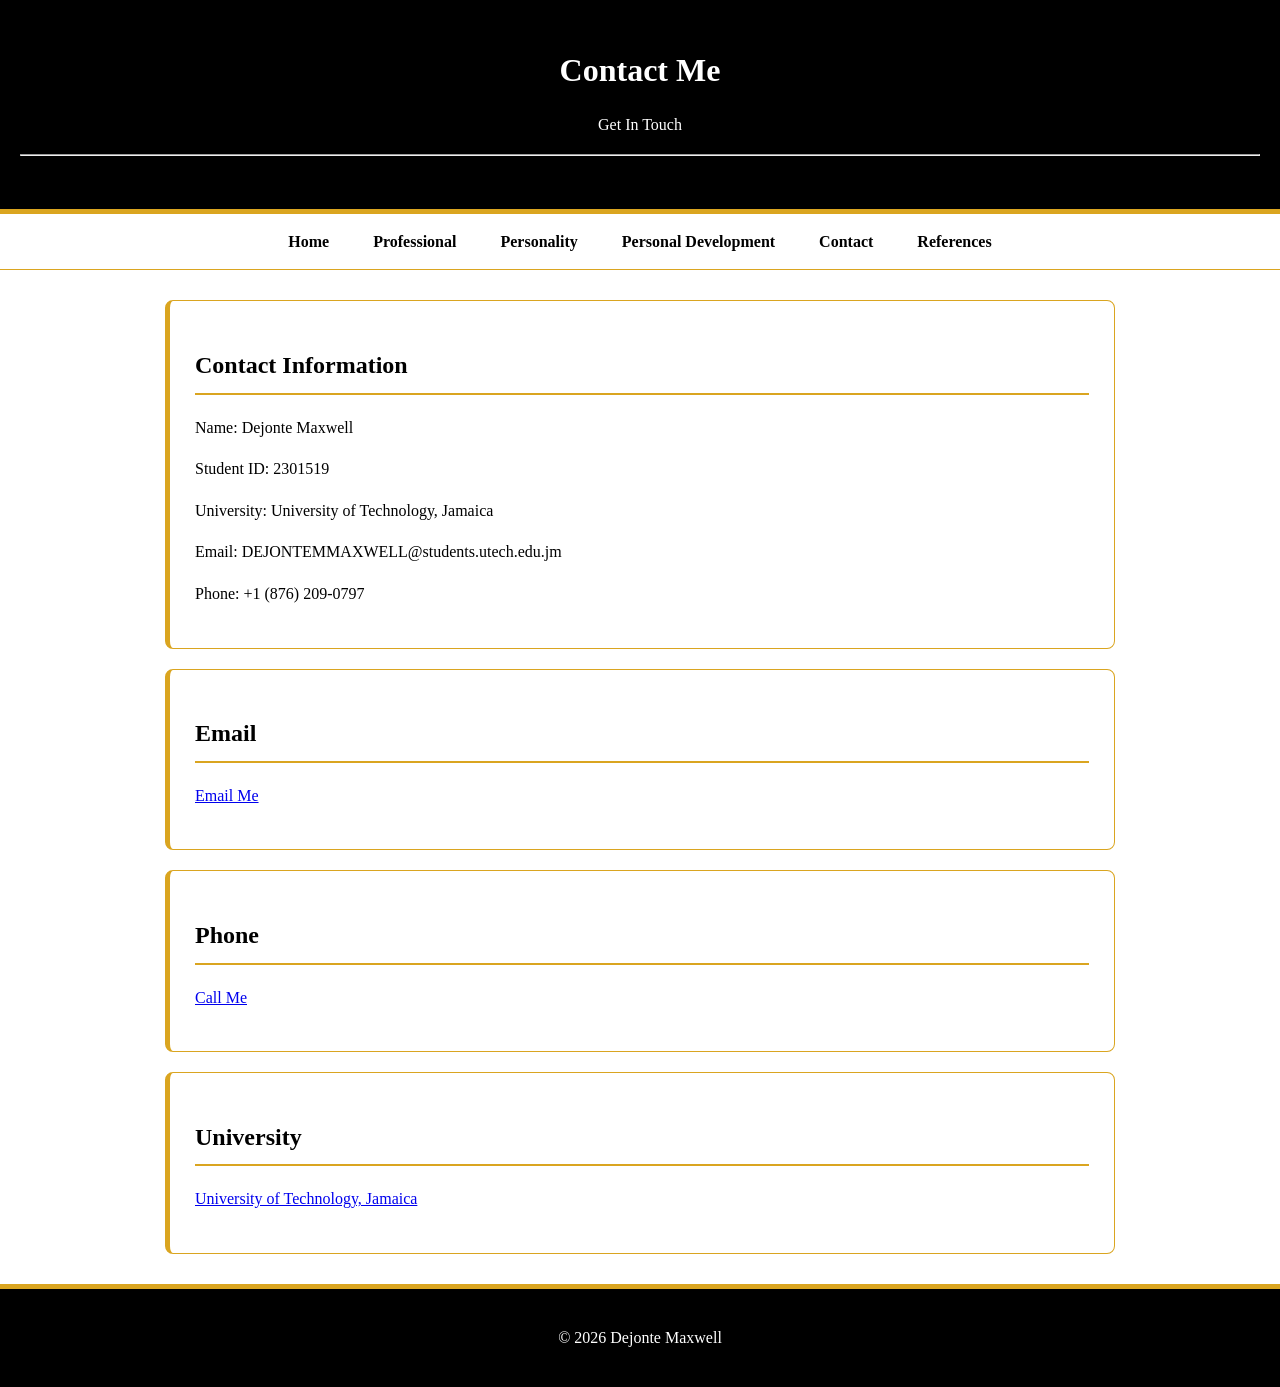
<file: contact.html>
<!DOCTYPE html>
<html lang="en">

<head>

    <meta charset="UTF-8">

    <meta name="viewport" content="width=device-width, initial-scale=1.0">

    <title>Contact | Dejonte Maxwell</title>

    <link rel="stylesheet" href="style.css">

</head>

<body>

    <header>

        <h1>Contact Me</h1>

        <p>Get In Touch</p>
        <hr>

    </header>

    <nav>

       <a href="index.html">Home</a>

        <a href="professional.html">Professional</a>

        <a href="personality.html">Personality</a>

        <a href="personal-development.html">Personal Development</a>

        <a href="contact.html">Contact</a>
        
        <a href="references.html">References</a>

    </nav>

    <main>

        <section>

            <h2>Contact Information</h2>

            <p>
                Name: Dejonte Maxwell
            </p>

            <p>
                Student ID: 2301519
            </p>

            <p>
                University: University of Technology, Jamaica
            </p>

            <p>
                Email: DEJONTEMMAXWELL@students.utech.edu.jm
            </p>
            <p>
                Phone: +1 (876) 209-0797
            </p>

        </section>

        <section>

            <h2>Email</h2>

            <p>
                <a href="mailto:DEJONTEMMAXWELL@students.utech.edu.jm" 
                title="send an email to Dejonte Maxwell">
                Email Me
                <!--this title attribute i also saw it in a youtube video -->
                </a>
            </p>

        </section>

        <section>

            <h2>Phone</h2>

            <p>
                <a href="tel:+187620-0797" 
                title="call Dejonte Maxwell">
                Call Me
                <!--this title attribute i also saw it in a youtube video -->
                </a>
            </p>

        </section>

        <section>

            <h2>University</h2>

            <p>
                <a href="https://www.utech.edu.jm/" 
                target="_blank">
                    University of Technology, Jamaica
                    <!--this target attribute is used to open the link in a new tab -->
                </a>
            </p>

        </section>

    </main>

    <footer>

        <p>&copy; 2026 Dejonte Maxwell</p>

    </footer>

</body>

</html>
</file>
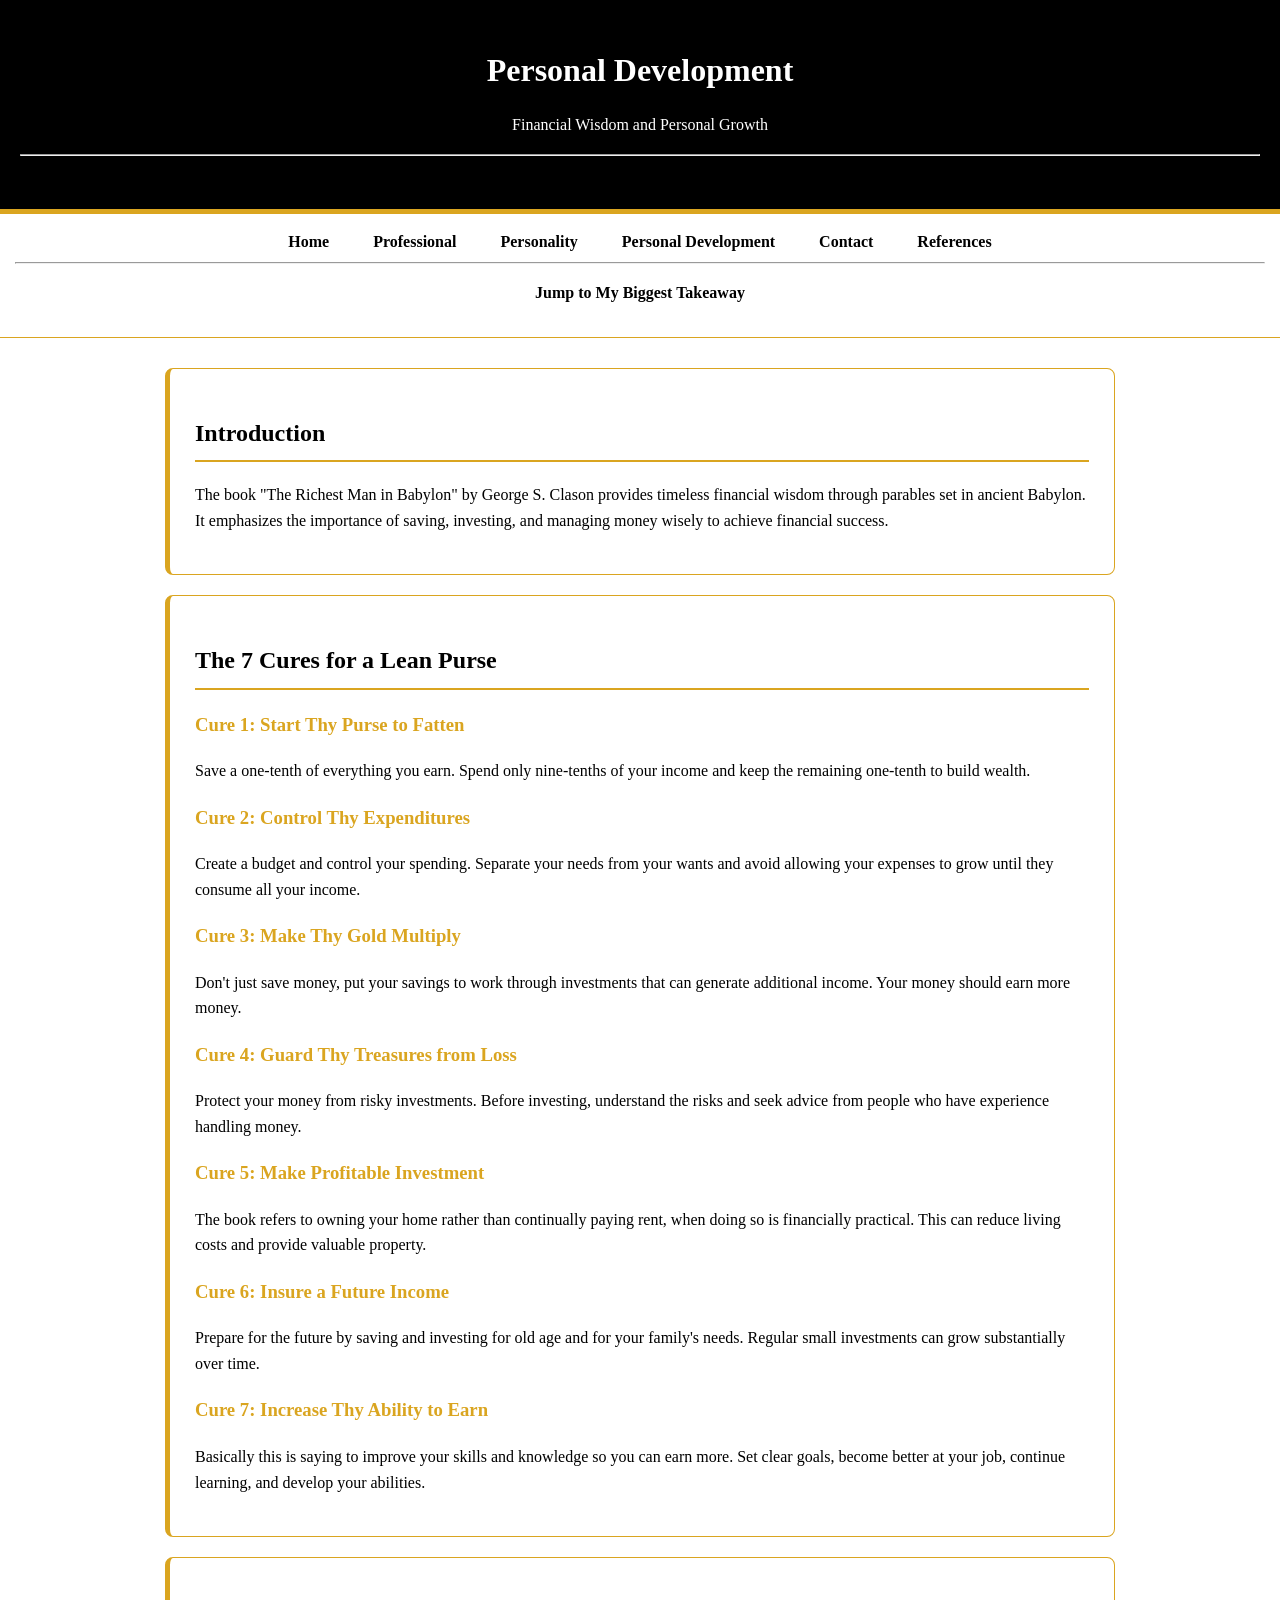
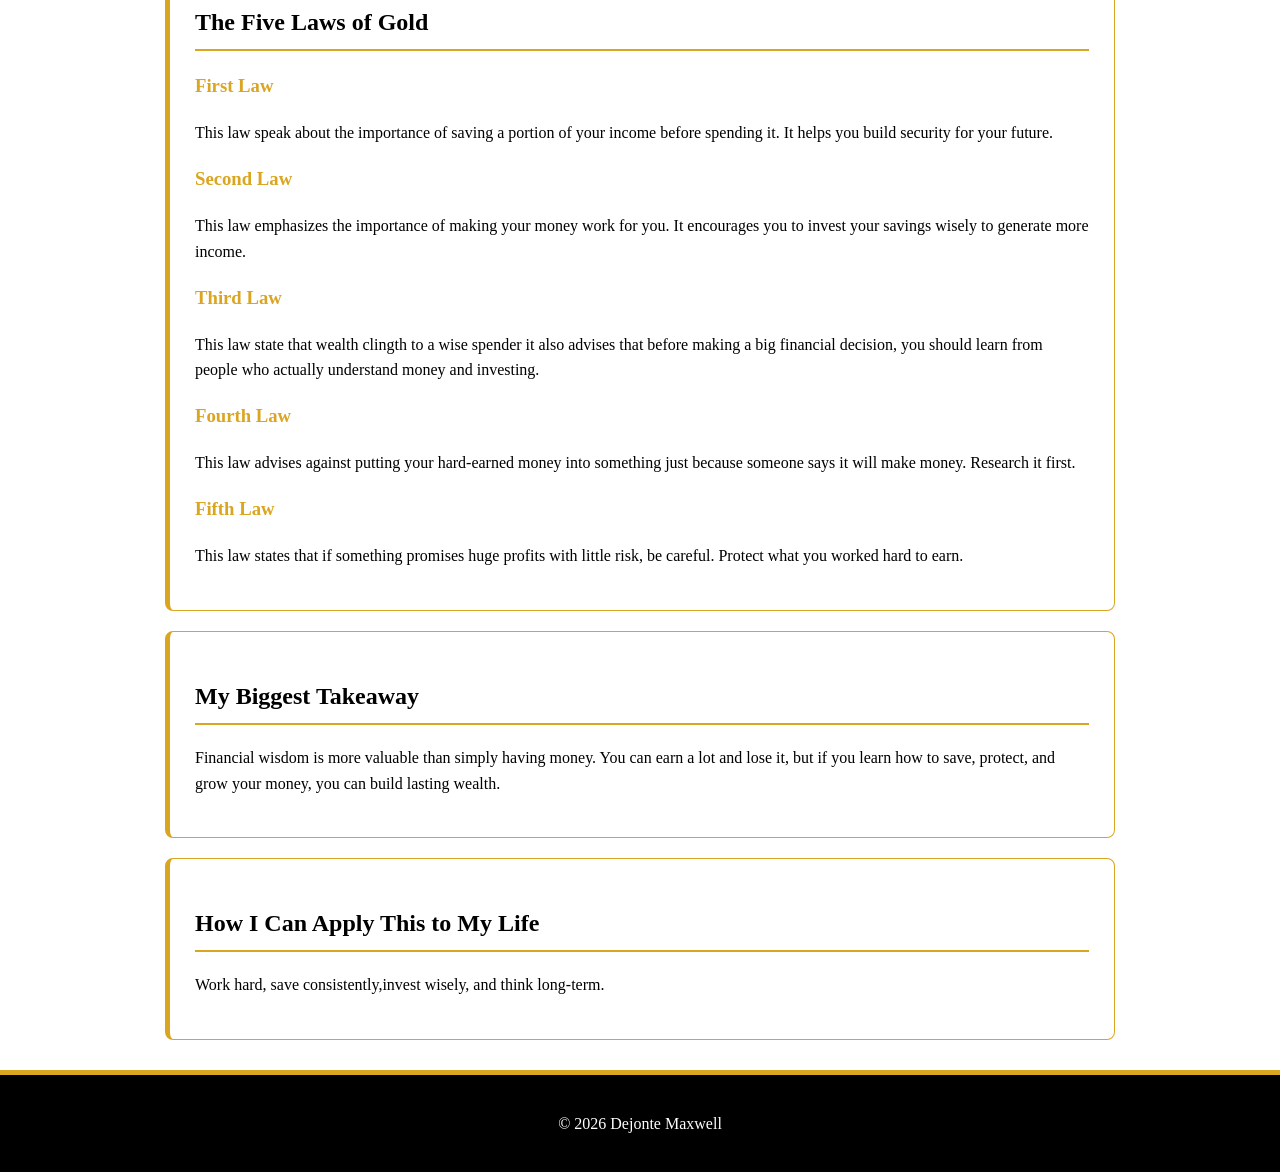
<file: personal-development.html>
<!DOCTYPE html>
<html lang="en">

<head>

    <meta charset="UTF-8">

    <meta name="viewport" content="width=device-width, initial-scale=1.0">

    <title>Personal Development | Dejonte Maxwell</title>

    <link rel="stylesheet" href="style.css">

</head>

<body>

    <header>

        <h1>Personal Development</h1>

        <p>Financial Wisdom and Personal Growth</p>
        <hr>

    </header>

    <nav>

        <a href="index.html">Home</a>

        <a href="professional.html">Professional</a>

        <a href="personality.html">Personality</a>

        <a href="personal-development.html">Personal Development</a>

        <a href="contact.html">Contact</a>
        
        <a href="references.html">References</a>


        <hr>

        <p>
        <a href="#takeaway">Jump to My Biggest Takeaway</a>
        </p>

    </nav>

    <main>

        <section>

            <h2>Introduction</h2>

            <p>
                The book "The Richest Man in Babylon" by George S. Clason provides timeless financial wisdom through parables set in ancient Babylon. It emphasizes the importance of saving, investing, and managing money wisely to achieve financial success.
            </p>
        </section>
        <section>
            <h2>The 7 Cures for a Lean Purse</h2>

            <h3>Cure 1: Start Thy Purse to Fatten</h3>
            <p>
                Save a one-tenth of everything you earn. Spend only nine-tenths of your income
                and keep the remaining one-tenth to build wealth.
            </p>

            <h3>Cure 2: Control Thy Expenditures</h3>
            <p>
                Create a budget and control your spending. Separate your needs from
                your wants and avoid allowing your expenses to grow until they
                consume all your income.
            </p>

            <h3>Cure 3: Make Thy Gold Multiply</h3>
            <p>
                Don't just save money, put your savings to work through investments
                that can generate additional income. Your money should earn more money.
            </p>

            <h3>Cure 4: Guard Thy Treasures from Loss</h3>
            <p>
                Protect your money from risky investments. Before investing, understand
                the risks and seek advice from people who have experience handling money.
            </p>

            <h3>Cure 5: Make Profitable Investment</h3>
            <p>
                The book refers to owning your home rather than continually paying
                rent, when doing so is financially practical. This can reduce living
                costs and provide valuable property.
            </p>

            <h3>Cure 6: Insure a Future Income</h3>
            <p>
                Prepare for the future by saving and investing for old age and for
                your family's needs. Regular small investments can grow substantially
                over time.
            </p>

            <h3>Cure 7: Increase Thy Ability to Earn</h3>
            <p>
                Basically this is saying to improve your skills and knowledge so you can earn more. Set clear
                goals, become better at your job, continue learning, and develop
                your abilities.
            </p>
        </section>
        <section>

            <h2>The Five Laws of Gold</h2>

            <h3>First Law</h3>

            <p>
                This law speak about the importance of saving a portion of your income before spending it.
                It helps you build security for your future.
            </p>


            <h3>Second Law</h3>

            <p>
                This law emphasizes the importance of making your money work for you.
                It encourages you to invest your savings wisely to generate more income.
            </p>


            <h3>Third Law</h3>
            <p>
                This law state that wealth clingth to a wise spender it also
                advises that before making a big financial decision, you should learn from people who
                actually understand money and investing.
            </p>


            <h3>Fourth Law</h3>

            <p>
                This law advises against putting your hard-earned money into something just because
                someone says it will make money. Research it first.
            </p>


            <h3> Fifth Law</h3>

            <p>
                This law states that if something promises huge profits with little risk, be careful.
                Protect what you worked hard to earn.
            </p>

        </section>


        <section>

            <h2 id="takeaway">My Biggest Takeaway</h2>

            <p>
                Financial wisdom is more valuable than simply having money.
                You can earn a lot and lose it, but if you learn how to save,
                protect, and grow your money, you can build lasting wealth.
            </p>

        </section>


        <section>

            <h2>How I Can Apply This to My Life</h2>

            <p>
                Work hard, save consistently,invest wisely, and
                think long-term.
            </p>

        </section>

    </main>


    <footer>

        <p>&copy; 2026 Dejonte Maxwell</p>

    </footer>

</body>

</html>
</file>
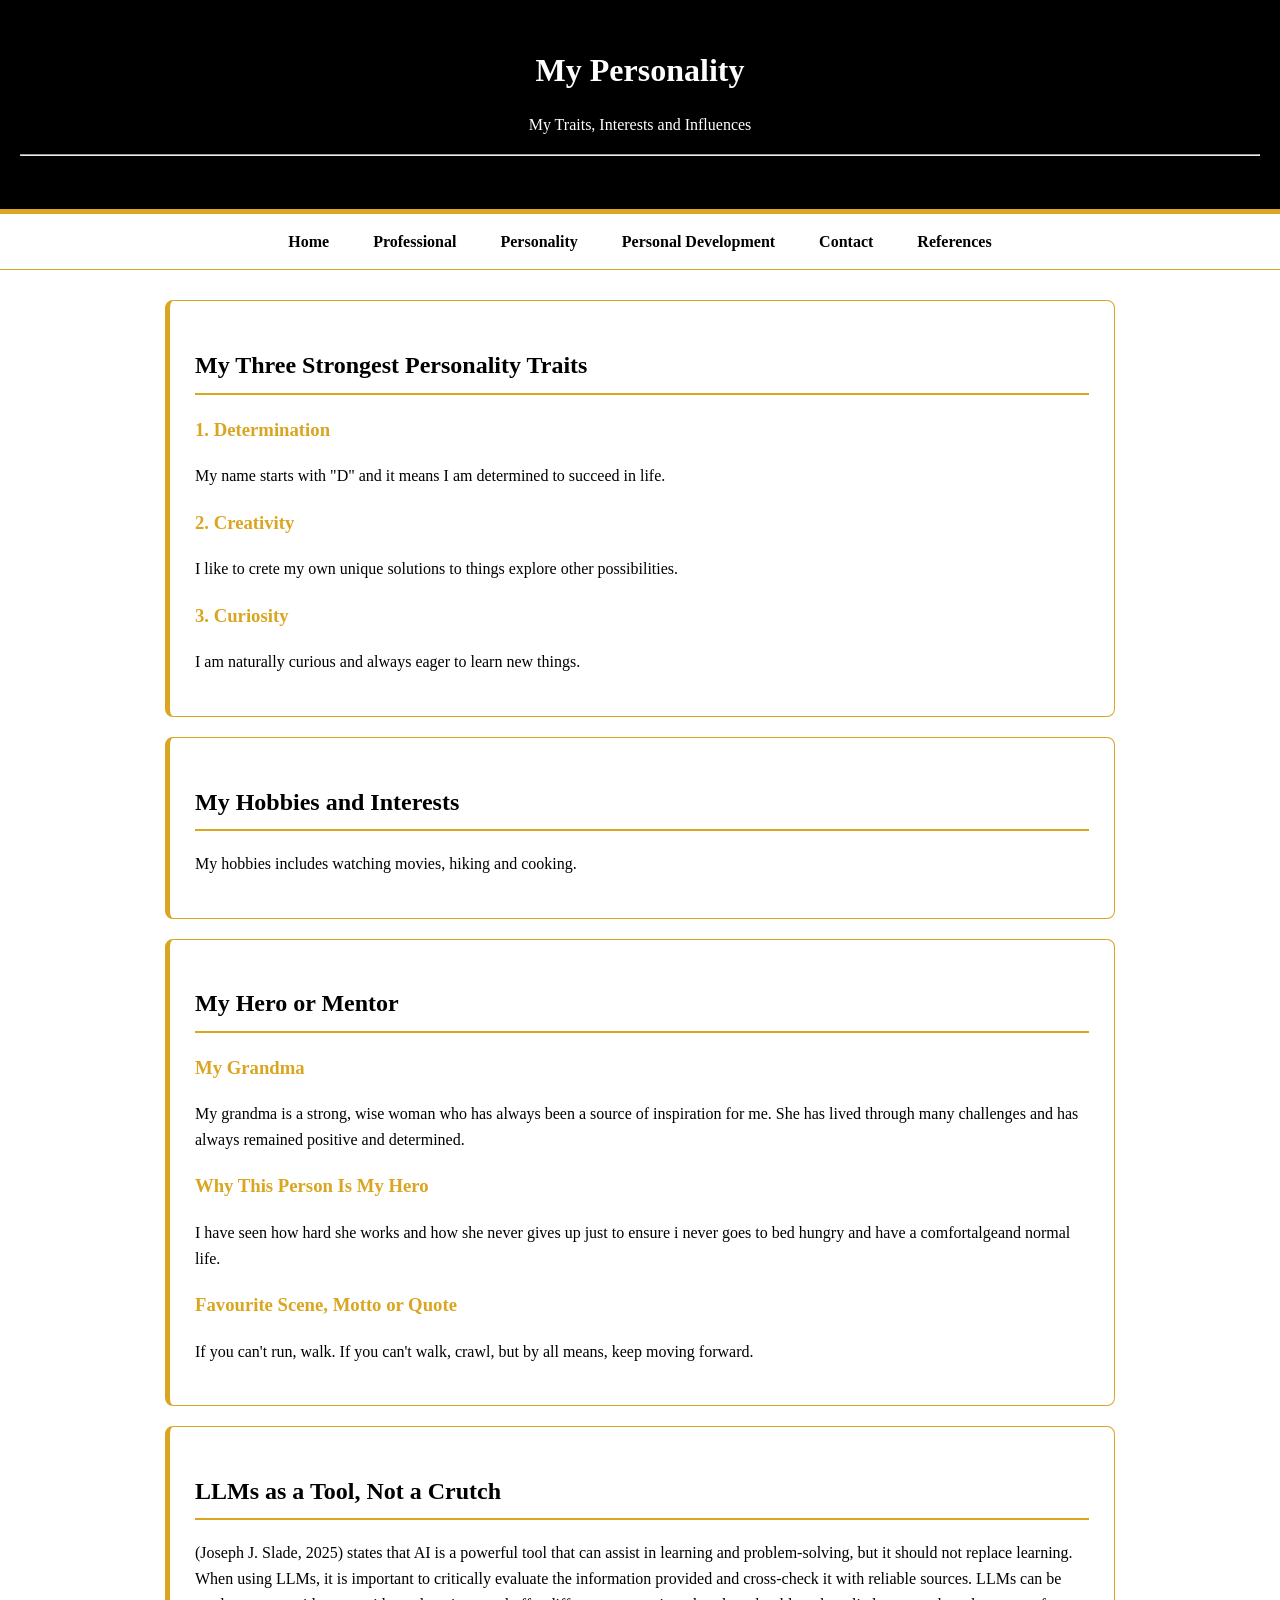
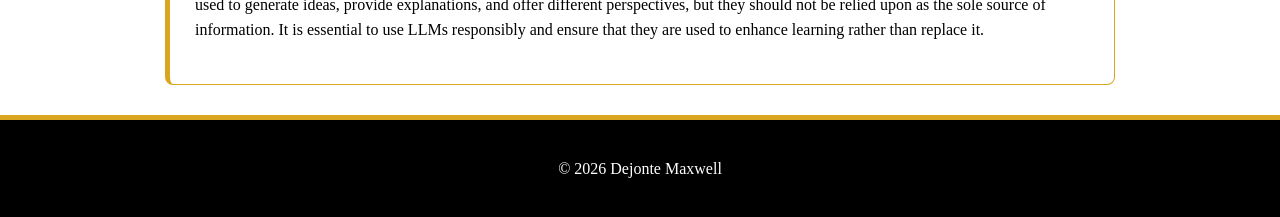
<file: personality.html>
<!DOCTYPE html>
<html lang="en">

<head>

    <meta charset="UTF-8">

    <meta name="viewport" content="width=device-width, initial-scale=1.0">

    <title>Personality | Dejonte Maxwell</title>

    <link rel="stylesheet" href="style.css">

</head>

<body>

    <header>

        <h1>My Personality</h1>

        <p>My Traits, Interests and Influences</p>
        <hr>

    </header>

    <nav>

       <a href="index.html">Home</a>

        <a href="professional.html">Professional</a>

        <a href="personality.html">Personality</a>

        <a href="personal-development.html">Personal Development</a>

        <a href="contact.html">Contact</a>
        
        <a href="references.html">References</a>

    </nav>

    <main>

        <section>

            <h2>My Three Strongest Personality Traits</h2>

            <h3>1. Determination</h3>

            <p>
                My name starts with "D" and it means I am determined to succeed in life.
            </p>

            <h3>2. Creativity</h3>

            <p>
                I like to crete my own unique solutions to things explore other possibilities.
            </p>

            <h3>3. Curiosity</h3>

            <p>
                I am naturally curious and always eager to learn new things.
            </p>

        </section>

        <section>

            <h2>My Hobbies and Interests</h2>

            <p>
               My hobbies includes watching movies, hiking and cooking.
            </p>

        </section>

        <section>

            <h2>My Hero or Mentor</h2>

            <h3>My Grandma</h3>

            <p>
                My grandma is a strong, wise woman who has always been a source of inspiration for me. She has lived through many challenges and has always remained positive and determined.
            </p>

            <h3>Why This Person Is My Hero</h3>

            <p>
               I have seen how hard she works and how she never gives up just to ensure i never goes to bed hungry and have a comfortalgeand normal life.
            </p>

            <h3>Favourite Scene, Motto or Quote</h3>

            <p>
                If you can't run, walk. If you can't walk, crawl, but by all means, keep moving forward.
            </p>

        </section>

        <section>

            <h2>LLMs as a Tool, Not a Crutch</h2>

            <p>
               (Joseph J. Slade, 2025) states that AI is a powerful tool that can assist in learning and problem-solving, 
               but it should not replace learning. When using LLMs, 
               it is important to critically evaluate the information provided and cross-check it with reliable sources. 
               LLMs can be used to generate ideas, provide explanations, and offer different perspectives, 
               but they should not be relied upon as the sole source of information.
                It is essential to use LLMs responsibly and ensure that they are used to enhance learning rather than replace it.
            </p>

        </section>

    </main>

    <footer>

        <p>&copy; 2026 Dejonte Maxwell</p>

    </footer>

</body>

</html>
</file>
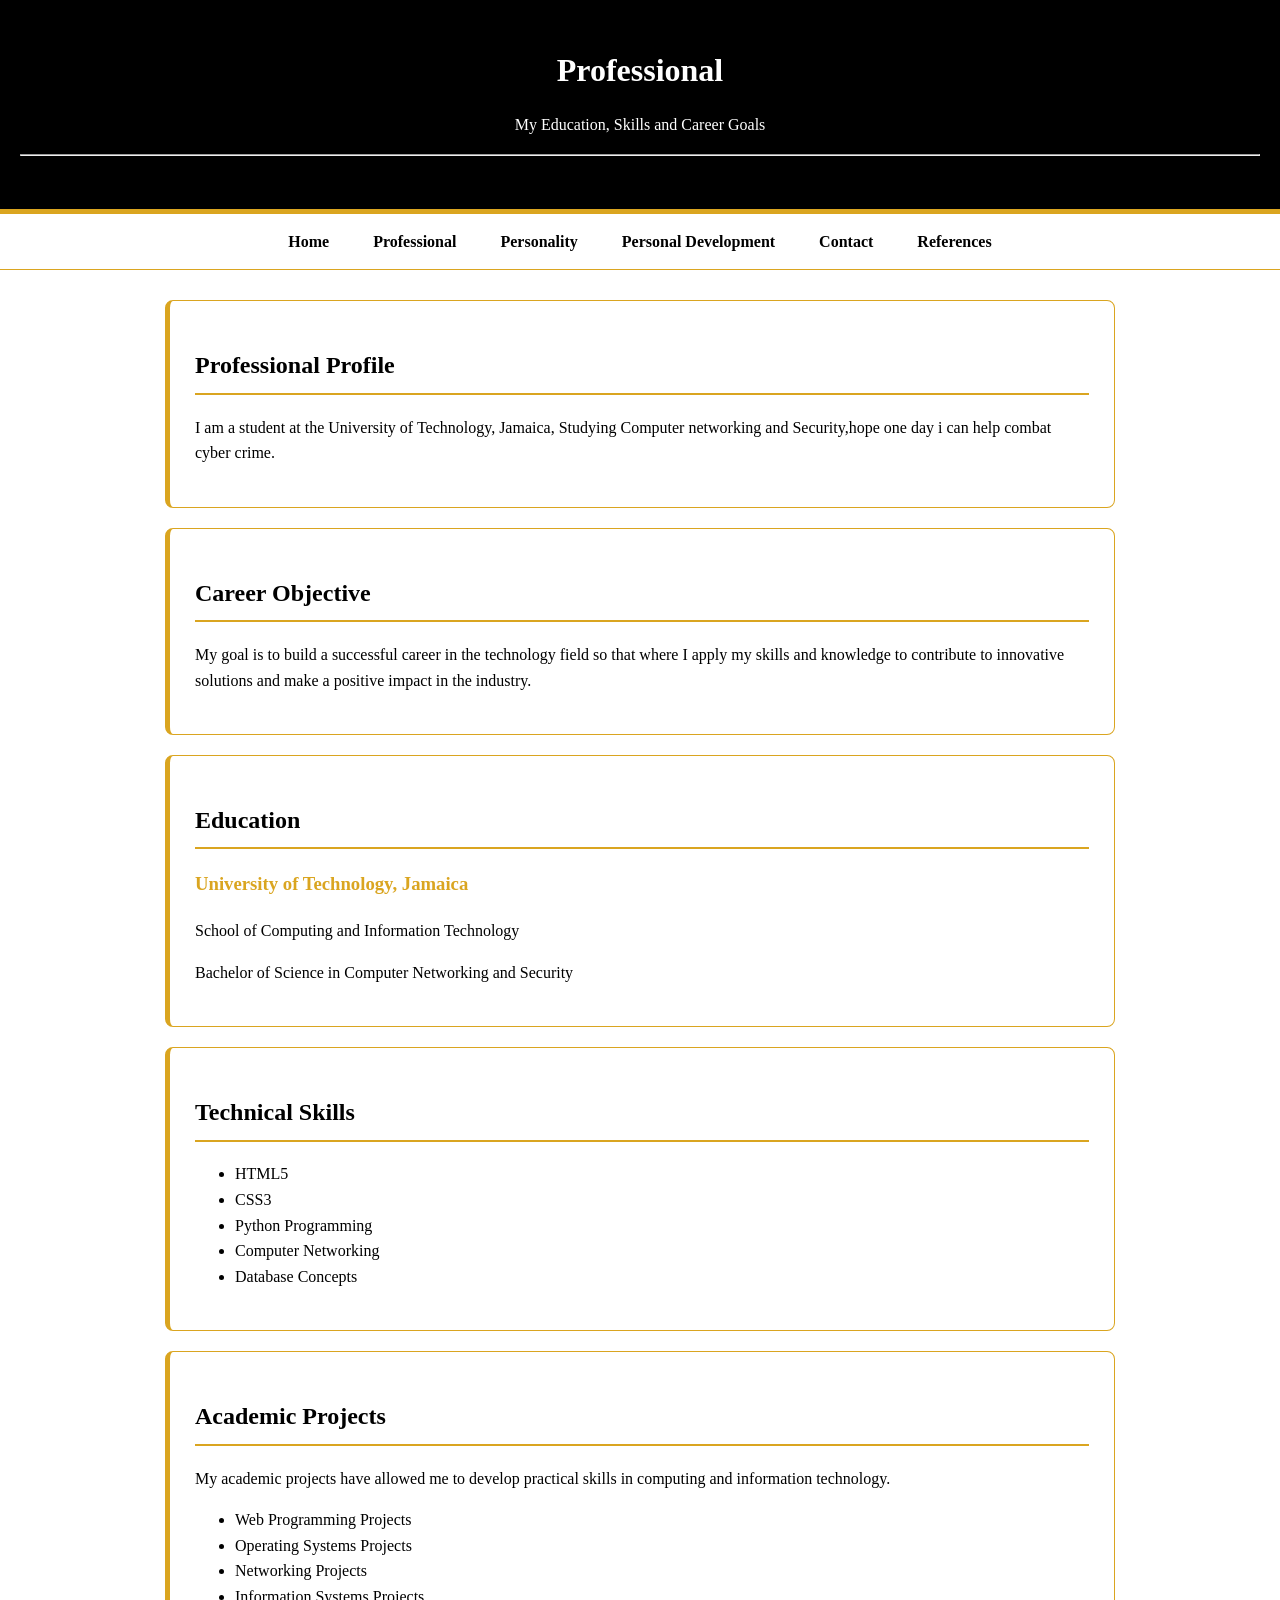
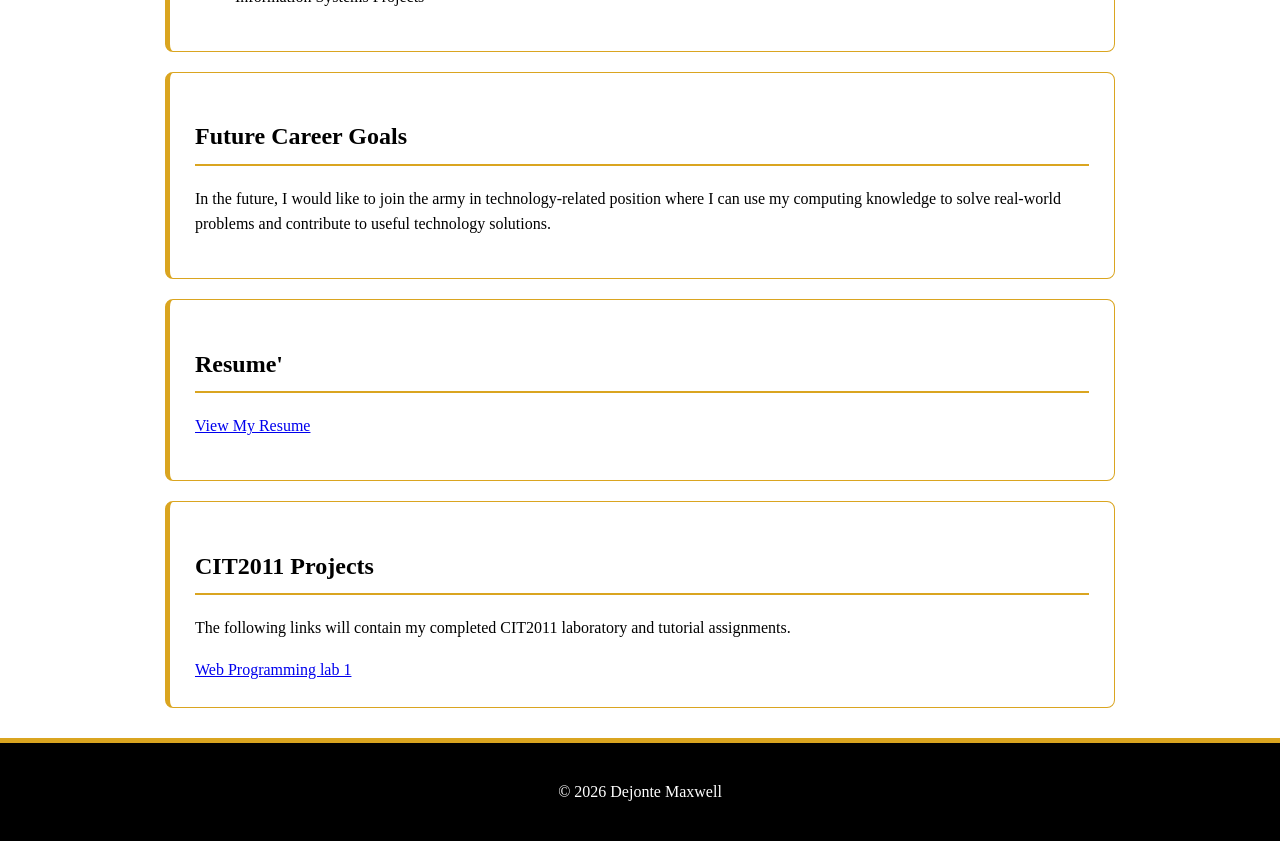
<file: professional.html>
<!DOCTYPE html>
<html lang="en">

<head>

    <meta charset="UTF-8">

    <meta name="viewport" content="width=device-width, initial-scale=1.0">

    <title>Professional | Dejonte Maxwell</title>

    <link rel="stylesheet" href="style.css">

</head>

<body>

    <header>

        <h1>Professional</h1>

        <p>My Education, Skills and Career Goals
        </p>
        <hr>

    </header>

    <nav>

       <a href="index.html">Home</a>

        <a href="professional.html">Professional</a>

        <a href="personality.html">Personality</a>

        <a href="personal-development.html">Personal Development</a>

        <a href="contact.html">Contact</a>
        
        <a href="references.html">References</a>

    </nav>

    <main>

        <section>

            <h2>Professional Profile</h2>

            <p>
                I am a student at the University of Technology, Jamaica,
                Studying Computer networking and Security,hope one day i can help combat cyber crime.
            </p>

        </section>

        <section>

            <h2>Career Objective</h2>

            <p>
                My goal is to build a successful career in the technology
                field so that where I apply my skills and knowledge to contribute
                to innovative solutions and make a positive impact in the industry.
            </p>

        </section>

        <section>

            <h2>Education</h2>

            <h3>University of Technology, Jamaica</h3>

            <p>
                School of Computing and Information Technology
            </p>

            <p>
                Bachelor of Science in Computer Networking and Security 
            </p>

        </section>

        <section>

            <h2>Technical Skills</h2>

            <ul>

                <li>HTML5</li>

                <li>CSS3</li>

                <li>Python Programming</li>

                <li>Computer Networking</li>

                <li>Database Concepts</li>

            </ul>

        </section>

        <section>

            <h2>Academic Projects</h2>

            <p>
                My academic projects have allowed me to develop practical
                skills in computing and information technology.
            </p>

            <ul>

                <li>Web Programming Projects</li>

                <li>Operating Systems Projects</li>

                <li>Networking Projects</li>

                <li>Information Systems Projects</li>

            </ul>

        </section>

        <section>

            <h2>Future Career Goals</h2>

            <p>
                In the future, I would like to join the army in technology-related
                position where I can use my computing knowledge to solve
                real-world problems and contribute to useful technology
                solutions.
            </p>

        </section>

        <section>

            <h2>Resume'</h2>

            <p>
            <a href="../Assets/Dejonte%20Maxwell%20resume.docx" 
                target="_blank">
                View My Resume
            </a>
            </p>
        </section>
        
        <section>
            <h2>CIT2011 Projects</h2>

            <p>
                The following links will contain my completed CIT2011
                laboratory and tutorial assignments.
            </p>

            <a href="../Assets/CIT2011_Lab3/index.html/" target="_blank">
    Web Programming lab 1
    <!--miss the link is working here but not on the website-->
</a>
        </section>

    </main>

    <footer>

        <p>&copy; 2026 Dejonte Maxwell</p>

    </footer>

</body>

</html>
</file>
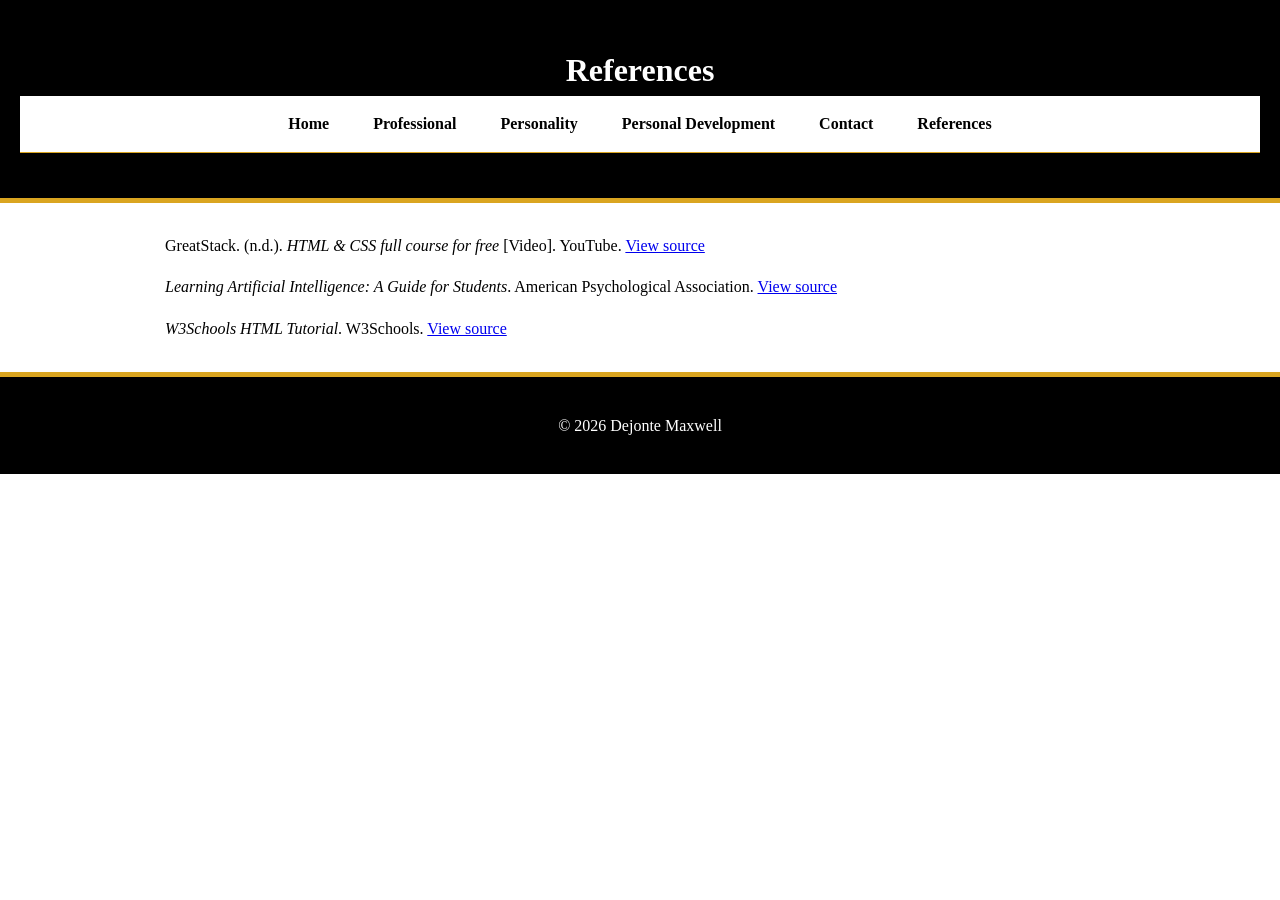
<file: references.html>
<!DOCTYPE html>
<html lang="en">

<head>

    <meta charset="UTF-8">

    <meta name="viewport" content="width=device-width, initial-scale=1.0">

    <title>References | Dejonte Maxwell</title>

    <link rel="stylesheet" href="style.css">

</head>

<body>

    <header>
        <h1>References</h1>

        <nav>

        <a href="index.html">Home</a>

        <a href="professional.html">Professional</a>

        <a href="personality.html">Personality</a>

        <a href="personal-development.html">Personal Development</a>

        <a href="contact.html">Contact</a>

        <a href="references.html">References</a>

        </nav>
    </header>

    <main>

    <p>
    GreatStack. (n.d.). 
    <i>HTML & CSS full course for free</i> [Video]. YouTube.
    <a href="https://youtu.be/HGTJBPNC-Gw" target="_blank">
        View source
    </a>
    </p>

    <p>
    <i> Learning Artificial Intelligence: A Guide for Students</i>. American Psychological Association.
    <a href="https://www.apa.org/ed/precollege/psychology-teacher-network/introductory-psychology/learning-artificial-intelligence" target="_blank">
            View source
        </a>
    </p>

    <p>
    <i>W3Schools HTML Tutorial</i>. W3Schools. 
    <a href="https://www.w3schools.com/html/default.asp" target="_blank">
    View source
    </a>
    </p>
    
    </main>

    <footer>
        <p>&copy; 2026 Dejonte Maxwell</p>
    </footer>

</body>
</html>
</file>
<file: style.css>
:root {
    --primary: black;
    --secondary: goldenrod;
    --background: white;
    --text: black;
    --white: white;
    --border: goldenrod;
}

* {
    box-sizing: border-box;
}

body {
    margin: 0;
    font-family: 'Times New Roman', Times, serif;
    background: var(--background);
    color: var(--text);
    line-height: 1.6;
}

.welcome {
    background-color: black;
    color: wheat;
    border: 2px solid var(--secondary);
    border-left: 5px solid var(--secondary);
}

.welcome h2 {
    color: var(--secondary);
    border-bottom: 2px solid var(--secondary);
}

.welcome p {
    color: wheat;
}

/* Header */
header {
    background: var(--primary);
    color: white;
    text-align: center;
    padding: 45px 20px;
    border-bottom: 5px solid var(--secondary);
}

header h1 {
    margin: 0;
}

/* Navigation */
nav {
    background: white;
    text-align: center;
    padding: 15px;
    border-bottom: 1px solid var(--border);
}

nav a {
    color: var(--primary);
    text-decoration: none;
    font-weight: bold;
    margin: 8px;
    padding: 8px 12px;
}

nav a:hover {
    background: var(--secondary);
    color: white;
    border-radius: 5px;
}

/* Main */
main {
    width: 90%;
    max-width: 950px;
    margin: 30px auto;
}

/* Content boxes */
section {
    background: var(--white);
    border: 1px solid var(--border);
    border-left: 5px solid var(--secondary);
    border-radius: 8px;
    padding: 25px;
    margin-bottom: 20px;
}

h2 {
    color: var(--primary);
    border-bottom: 2px solid var(--border);
    padding-bottom: 8px;
}

h3 {
    color: var(--secondary);
}

/* Home page cards */
.card {
    background: var(--background);
    border: 1px solid var(--border);
    padding: 15px;
    margin: 10px 0;
    border-radius: 6px;
}

/* Images */
section img {
    width: 220px;
    max-width: 100%;
    display: block;
    margin: 20px auto;
    border: 4px solid var(--secondary);
    border-radius: 8px;
}

/* Buttons */
.button {
    display: inline-block;
    background: var(--primary);
    color: white;
    padding: 10px 15px;
    text-decoration: none;
    border-radius: 5px;
}

.button:hover {
    background: var(--secondary);
}

/* Footer */
footer {
    background: var(--primary);
    color: white;
    text-align: center;
    padding: 20px;
    border-top: 5px solid var(--secondary);
}

/* Mobile */
@media (max-width: 600px) {

    nav a {
        display: block;
        margin: 5px;
    }

    main {
        width: 94%;
    }

    section {
        padding: 18px;
    }
}
</file>
